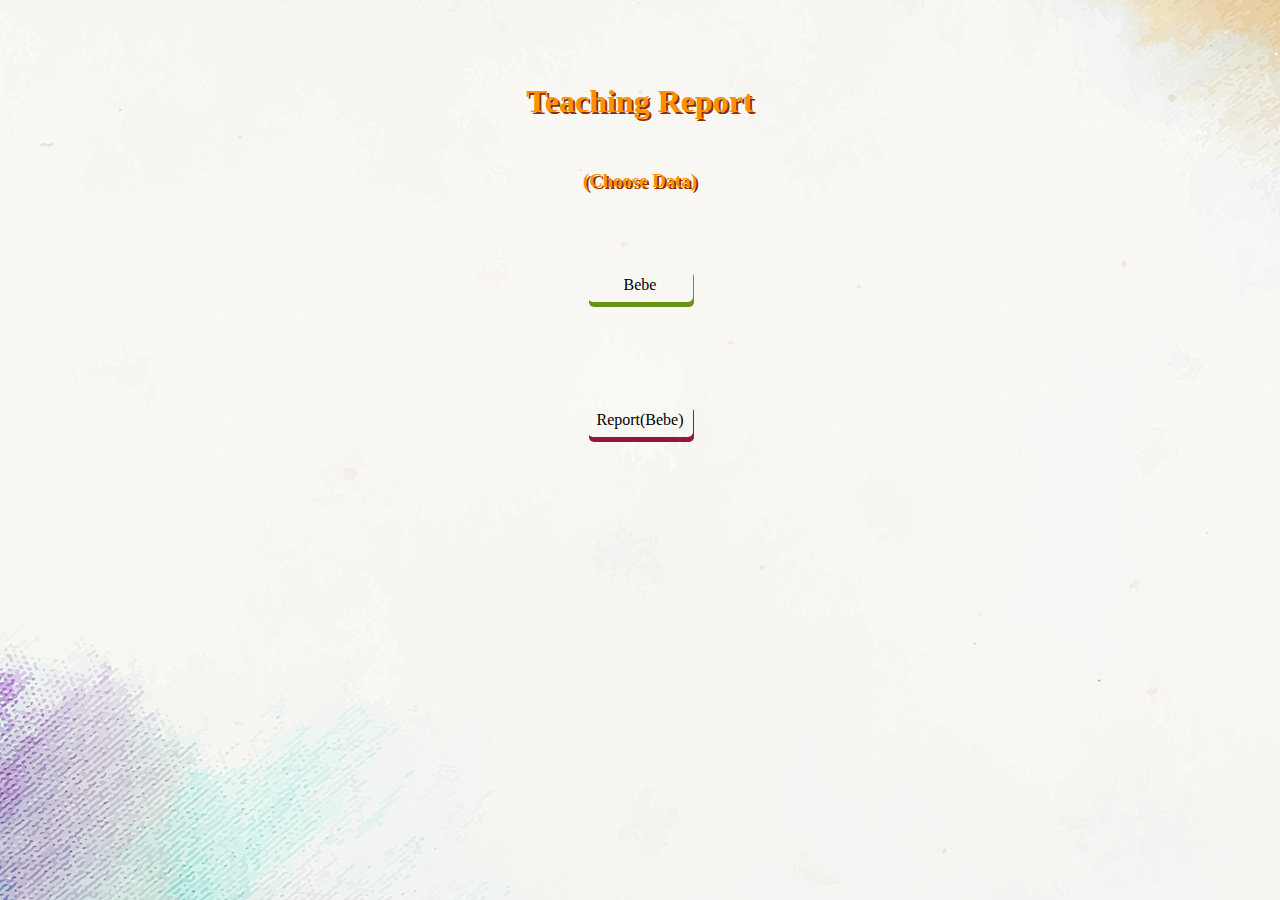
<file: index.html>
<!DOCTYPE html>
<html lang="en" class="background">
<head>
    <meta charset="UTF-8">
    <meta http-equiv="X-UA-Compatible" content="IE=edge">
    <meta name="viewport" content="width=device-width, initial-scale=1.0">
    <link rel="stylesheet" href="./asset/css/style.css">


    <link rel="shortcut icon" type="image/png" href="./asset/img/page_icon.png">

    <title>Teaching Report</title>
    <style>
      
        .background{
            height: 100%;
            width: 100%;
            background-image: url(asset/img/background.jpg);

        }

    </style>

</head>
<body id="myBody" class="bodyFont">
    <h1 id="head1" class="name">Teaching Report</h1>
    <h3 id="head1" class="name">(Choose Data)</h3>
    <div id="head1">
        <button style="display: none;" id="myClassA" class="myClassA" onclick="goInA()">Emily/Elite</button>
        <button id="myClassB" class="myClassA" onclick="goInB()">Bebe</button>
    </div>
    <div id="head1">
      <button style="display: none;" id="myReportA" class="myClassARe" onclick="myReportA()">Report (A)</button>
      <button id="myReportB" class="myClassARe" onclick="myReportB()">Report(Bebe)</button>
  </div>
<script src="./asset/js/code.js"></script>
</body>
</html>
</file>
<file: asset/css/style.css>
.input{
    width: 250px;
    font-family: inherit;
    border-bottom: 3px solid;
    outline: 0;
    font-size: 14px;
    color: rgb(168, 57, 6);
    padding: 7px 0;
    background: transparent;
    transition: border-color 0.5s;
    border-radius: 10px;
    box-shadow: 2px 3px #888888;
  
}
.inputName{
  width: 210px;
  font-family: "Comic Sans MS";
  border-bottom: 3px solid;
  outline: 0;
  font-size: 16px;
  color: rgb(168, 57, 6);
  padding: 7px 0;
  background: transparent;
  transition: border-color 0.5s;
  border-radius: 30px;
  box-shadow: 2px 3px #888888;
}
.dateReport{
  width: 210px;
  border-bottom: 3px solid;
  outline: 0;
  font-size: 16px;
  padding: 7px 0;
  background: transparent;
  transition: border-color 0.5s;
  border-radius: 30px;
}
.name{
  text-shadow: 2px 2px #8f2f02;

}
.tr1{
  background-color: rgb(0, 58, 167);
  color: rgb(255, 217, 0);
}
.button{
  height: 25px;
  width: 115px;
  border: 0;
  background-color: rgb(255, 0, 0);
  color: rgb(255, 255, 255);
  border-radius: 4px;
  box-shadow: 2px 4px #888888;

}
.imgReport{
  width: 65px;
  height: 65px;
}
.mystyle{
  align-items: center;
  text-align: center;
  color: #8f2f02;
  
}
.form-control{
  width: 220px;
  height: 35px;
  border-radius: 4px;
  box-shadow: 0px 3px #721b1b;
  border: 0;
  background: transparent;

}
.myForm{
  margin-top: 10px;
  margin-bottom: 10px;
}
.myBtnstyle{
  height: 35px;
  width: 75px;
  border: 0;
  background-color: rgb(54, 6, 6);
  color: aliceblue;
  border-radius: 4px;
  box-shadow: 2px 1px #ad9719;
  margin-top: 20px;

}
.bodyFont{
  color: #72491b;
  font-family: "Comic Sans MS", Times, serif;
  padding: 25px;
  text-align: center;
}
.item{
  text-align: center;
}
#head1{
  text-align: center;
  color: rgb(255, 145, 0);
  width: 100%;
  height: auto;
  margin-top: 50px;
}
#body1{
  text-align: center;
  padding: 15px;
}
table {
font-family: arial, sans-serif;
border-collapse: collapse;
width: 100%;
}

td, th {
border: 1px solid #3b3535;
text-align: center;
padding: 8px;
}

tr:nth-child(even) {
background-color: #e2e2e2;
}
input, select {
  border: 0;
  width: 95px;
  font-size: 16px;
  text-align: center;
  color: rgb(100, 24, 172);
}
.design{
  align-content: center;
  align-items: center;
}
.myClassA{
  border: 0;
  background-color: transparent;
  margin: 25px;
  height: 35px;
  width: 105px;
  border-radius: 5px;
  box-shadow: 1px 5px #689416;
  font-family: "Comic Sans MS", Times, serif;
  font-size: 16px;
}
.myClassARe{
  border: 0;
  background-color: transparent;
  margin: 25px;
  height: 35px;
  width: 105px;
  border-radius: 5px;
  box-shadow: 1px 5px #94163c;
  font-family: "Comic Sans MS", Times, serif;
  font-size: 16px;
}
.myLogin{
  border: 0;
  background-color: transparent;
  margin: 25px;
  height: 35px;
  width: 105px;
  border-radius: 5px;
  box-shadow: 1px 5px #164894;
  font-family: "Comic Sans MS", Times, serif;
  font-size: 16px;
}

.text-center{
  align-items: center;
}
.button-62 {
  background: linear-gradient(to bottom right, #EF4765, #FF9A5A);
  border: 0;
  border-radius: 12px;
  color: #FFFFFF;
  cursor: pointer;
  display: inline-block;
  font-family: -apple-system,system-ui,"Segoe UI",Roboto,Helvetica,Arial,sans-serif;
  font-size: 16px;
  font-weight: 500;
  line-height: 2.5;
  outline: transparent;
  padding: 0 1rem;
  text-align: center;
  text-decoration: none;
  transition: box-shadow .2s ease-in-out;
  user-select: none;
  -webkit-user-select: none;
  touch-action: manipulation;
  white-space: nowrap;
}

.button-62:not([disabled]):focus {
  box-shadow: 0 0 .25rem rgba(0, 0, 0, 0.5), -.125rem -.125rem 1rem rgba(239, 71, 101, 0.5), .125rem .125rem 1rem rgba(255, 154, 90, 0.5);
}

.button-62:not([disabled]):hover {
  box-shadow: 0 0 .25rem rgba(0, 0, 0, 0.5), -.125rem -.125rem 1rem rgba(239, 71, 101, 0.5), .125rem .125rem 1rem rgba(255, 154, 90, 0.5);
}

.button-6 {
  align-items: center;
  background-color: #55360838;
  border: 1px solid rgba(0, 0, 0, 0.1);
  border-radius: .25rem;
  box-shadow: rgba(0, 0, 0, 0.02) 0 1px 3px 0;
  box-sizing: border-box;
  color: rgba(0, 0, 0, 0.85);
  cursor: pointer;
  display: inline-flex;
  font-family: system-ui,-apple-system,system-ui,"Helvetica Neue",Helvetica,Arial,sans-serif;
  font-size: 16px;
  font-weight: 600;
  justify-content: center;
  line-height: 1.25;
  margin-left: 5px;
  padding: calc(.875rem - 1px) calc(1.5rem - 1px);
  position: relative;
  text-decoration: none;
  transition: all 250ms;
  user-select: none;
  -webkit-user-select: none;
  touch-action: manipulation;
  vertical-align: baseline;
  width: 65px;
  height: 5px;
}

.button-6:hover,
.button-6:focus {
  border-color: rgba(0, 0, 0, 0.15);
  box-shadow: rgba(0, 0, 0, 0.1) 0 4px 12px;
  color: rgba(0, 0, 0, 0.65);
}

.button-6:hover {
  transform: translateY(-1px);
}

.button-6:active {
  background-color: #F0F0F1;
  border-color: rgba(0, 0, 0, 0.15);
  box-shadow: rgba(0, 0, 0, 0.06) 0 2px 4px;
  color: rgba(0, 0, 0, 0.65);
  transform: translateY(0);
}
.button-11{
  background-color: transparent;
  border: 0;
  color: #72491b;
  font-family: "Comic Sans MS", Times, serif;

}
</file>
